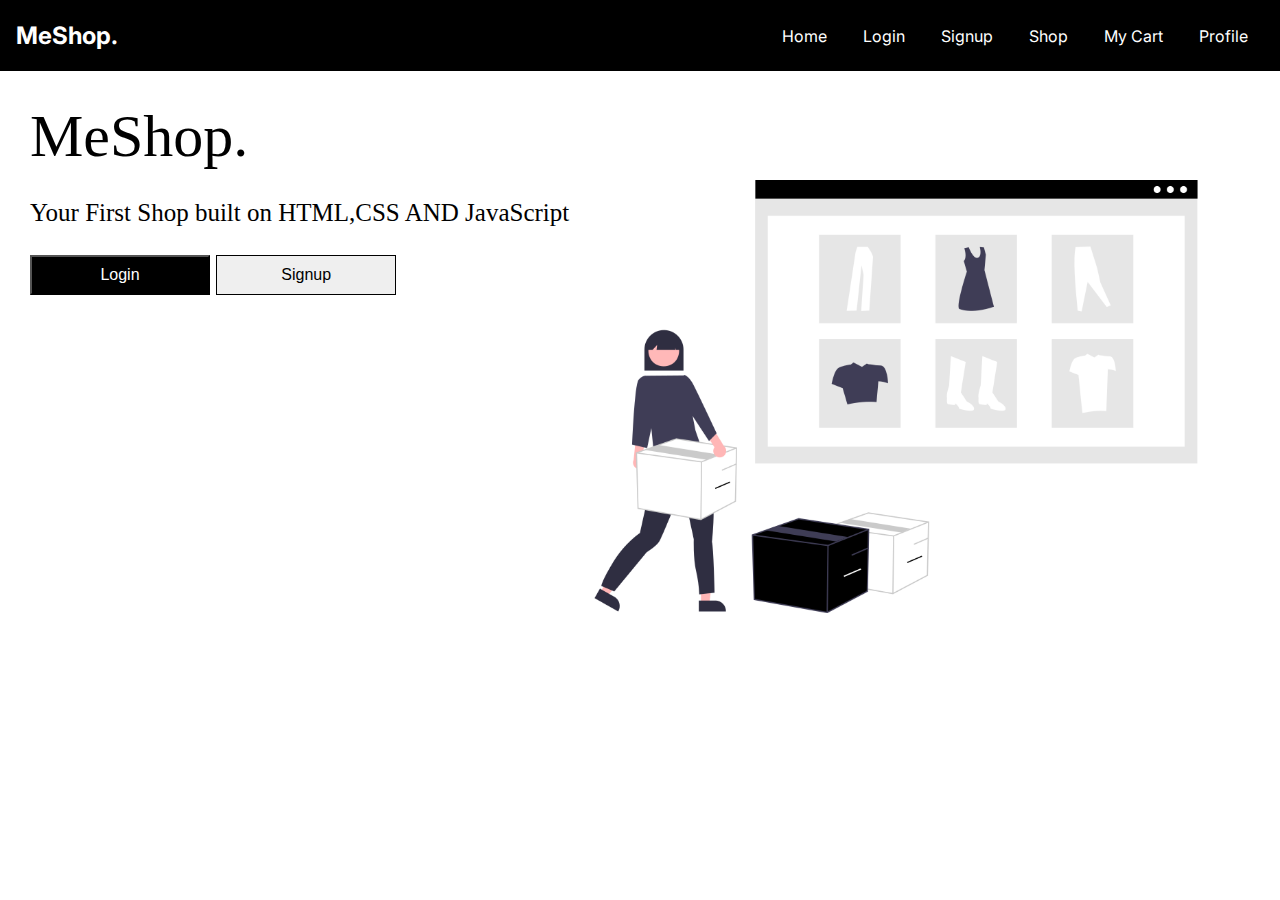
<file: F3-C3/index.html>
<!DOCTYPE html>
<html lang="en">
<head>
    <meta charset="UTF-8">
    <meta http-equiv="X-UA-Compatible" content="IE=edge">
    <meta name="viewport" content="width=device-width, initial-scale=1.0">
    <title>Index</title>
    <link rel="stylesheet" href="./style.css">
</head>
<body>
    <nav>
        <div class="brand">
          <a href="index.html">MeShop.</a>
        </div>

        <div class="nav-items">
          <a href="index.html">Home</a>
          <a href="./login/login.html">Login</a>
          <a href="./signup/signup.html">Signup</a>
          <a href="./shop/shop.html">Shop</a>
          <a href="./cart/cart.html">My Cart</a>
          <a href="./profile/profile.html">Profile</a>
        </div>

      </nav>

    <div class="main">
      <h1 style="font-size: 60px; font-weight: 400;">MeShop.</h1>
      <br>
      
        <p>Your First Shop built on HTML,CSS AND JavaScript</p>
        <br> 
        <div class="button">
            <button class="btn" onclick="login()">Login</button> 
            <button class="butn" onclick="signup()">Signup</button> 
          
    </div>
  </div>
 
  <div class="image">
    <img src="./landingPagePic.png">
  </div>



<script>

function login(){
  window.location.href = "./login/login.html";
}
function signup(){
  window.location.href = "./signup/signup.html";
}

</script>
</body>
</html>
</file>
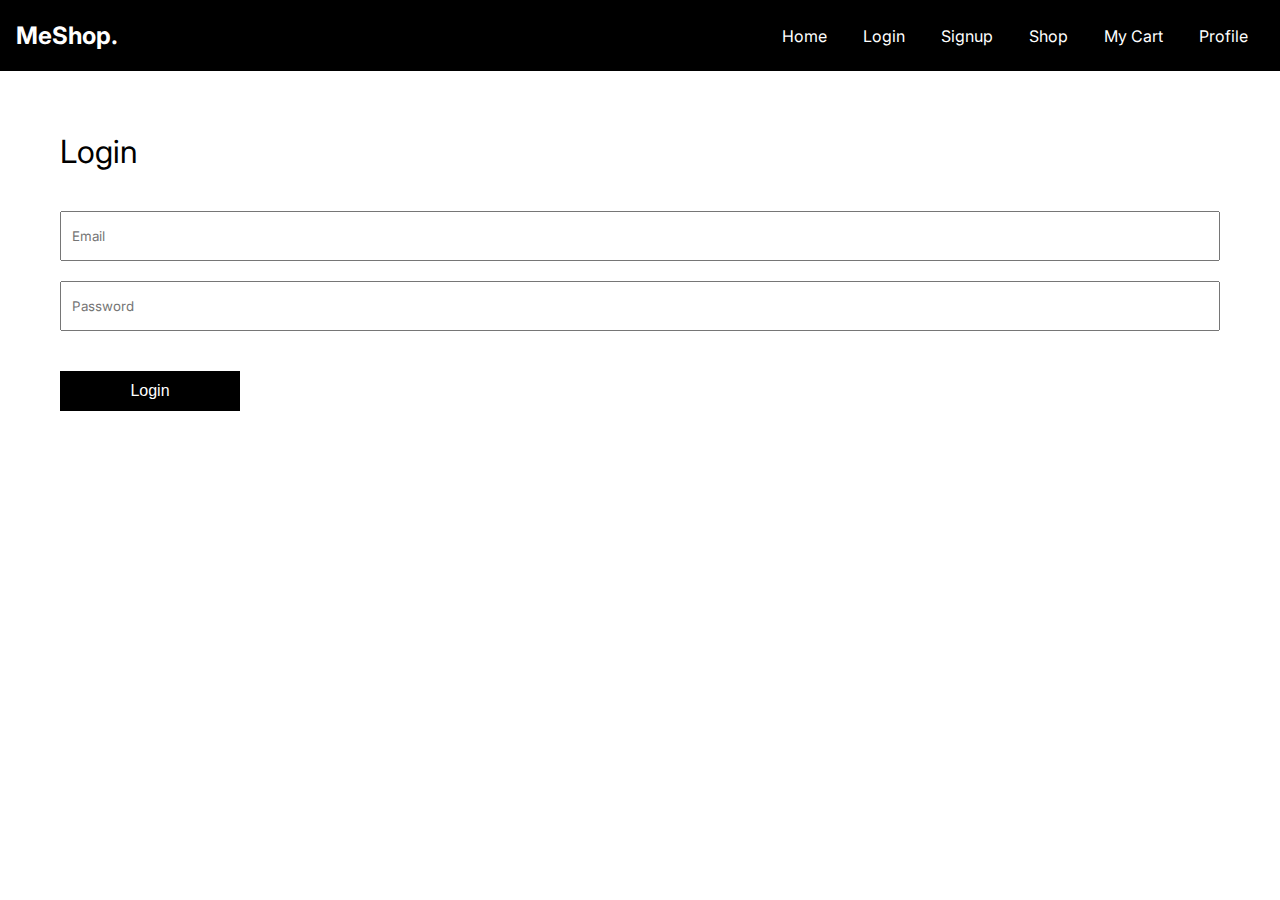
<file: F3-C3/shop/shop.html>
<!DOCTYPE html>
<html lang="en">

<head>
  <meta charset="UTF-8" />
  <meta http-equiv="X-UA-Compatible" content="IE=edge" />
  <meta name="viewport" content="width=device-width, initial-scale=1.0" />
  <title>MeShop.</title>
  <link rel="stylesheet" href="./shop.css" />
  <!-- <link rel="stylesheet" href="https://cdnjs.cloudflare.com/ajax/libs/tailwindcss/2.2.19/tailwind.min.css" integrity="sha512-wnea99uKIC3TJF7v4eKk4Y+lMz2Mklv18+r4na2Gn1abDRPPOeef95xTzdwGD9e6zXJBteMIhZ1+68QC5byJZw==" crossorigin="anonymous" referrerpolicy="no-referrer" />  -->
</head>

<body>
  <nav>
    <div class="brand">
      <a href="../index.html">MeShop.</a>
    </div>
    <div class="nav-items">
      <a href="../index.html">Home</a>
      <a href="../login/login.html">Login</a>
      <a href="../signup/signup.html">Signup</a>
      <a href="../shop/shop.html">Shop</a>
      <a href="../cart/cart.html">My Cart</a>
      <a href="../profile/profile.html">Profile</a>
    </div>
  </nav>

  <main>
    <aside>




      <section>
        <title>Rating</title>
        <input type="range" id="range" min="0" max="5" value="0" list="values" onclick="ratingFilter(value)" />
        <datalist id="values">
          <option value="0" label="0"></option>
          <option value="1" label="1"></option>
          <option value="2" label="2"></option>
          <option value="3" label="3"></option>
          <option value="4" label="4"></option>
          <option value="5" label="5"></option>
        </datalist>
      </section>

      <section>
        <title>Price Range</title>
        <ul>
          <li>
            <input id="0-25" type="checkbox" name="prange" value="0-25" />
            <label for="0-25">$0 to $25</label>
          </li>
          <li>
            <input id="25-50" type="checkbox" name="prange" value="25-50" />
            <label for="25-50">$25 to $50</label>
          </li>
          <li>
            <input id="50-100" type="checkbox" name="prange" value="50-100" />
            <label for="50-100">$50 to $100</label>
          </li>
          <li>
            <input id="100on" type="checkbox" name="prange" value="100+" />
            <label for="100on">$100 onwards</label>
          </li>
        </ul>
      </section>
    </aside>
    <main-content>
      <input type="text" placeholder="Based on name" id="fltr" />

      <div class="filters">
        <div class="filter active" onclick="category(`all`)">All</div>
        <div class="filter" onclick="category(`men's clothing`)">Mens</div>
        <div class="filter" onclick="category(`women's clothing`)">Womens</div>
        <div class="filter" onclick="category('jewelery')">Jewellery</div>
        <div class="filter" onclick="category('electronics')">Electronics</div>
      </div>
      <section>

        <div class="products grid grid-cols-2 md:grid-cols-3 lg:grid-cols-3 xl:grid-cols-4 pt-12 gap-20">
          <div id="search"></div>
          <!-- <div class="items">
        <div class="item">
                   <img src="" alt="Item" />

          <div class="info">
                                    <div class="row">
                                      <div class="price">$100</div>
                                      <div class="sized">S,M,L</div>
                                </div>
             <div class="colors">
                      Colors:
                    <div class="row">
                                <div class="circle" style="background-color: #000"></div>
                                <div class="circle" style="background-color: #4938af"></div>
                                <div class="circle" style="background-color: #203d3e"></div>
                              </div>
                    </div>
                <div class="row">Rating:</div>
          </div>
                     <button id="addBtn">Add to Cart</button>
            </div> -->
          <!-- </div> -->
          <!--
            <div class="item">
              <img src="tshirt.png" alt="Item" />
              <div class="info">
                <div class="row">
                  <div class="price">$100</div>
                  <div class="sized">S,M,L</div>
                </div>
                <div class="colors">
                  Colors:
                  <div class="row">
                    <div class="circle" style="background-color: #000"></div>
                    <div class="circle" style="background-color: #4938af"></div>
                    <div class="circle" style="background-color: #203d3e"></div>
                  </div>
                </div>
                <div class="row">Rating:</div>
              </div>
              <button id="addBtn">Add to Cart</button>
            </div>
            <div class="item">
              <img src="tshirt.png" alt="Item" />
              <div class="info">
                <div class="row">
                  <div class="price">$100</div>
                  <div class="sized">S,M,L</div>
                </div>
                <div class="colors">
                  Colors:
                  <div class="row">
                    <div class="circle" style="background-color: #000"></div>
                    <div class="circle" style="background-color: #4938af"></div>
                    <div class="circle" style="background-color: #203d3e"></div>
                  </div>
                </div>
                <div class="row">Rating:</div>
              </div>
              <button id="addBtn">Add to Cart</button>
            </div>
            <div class="item">
              <img src="tshirt.png" alt="Item" />
              <div class="info">
                <div class="row">
                  <div class="price">$100</div>
                  <div class="sized">S,M,L</div>
                </div>
                <div class="colors">
                  Colors:
                  <div class="row">
                    <div class="circle" style="background-color: #000"></div>
                    <div class="circle" style="background-color: #4938af"></div>
                    <div class="circle" style="background-color: #203d3e"></div>
                  </div>
                </div>
                <div class="row">Rating:</div>
              </div>
              <button id="addBtn">Add to Cart</button>
            </div>
            <div class="item">
              <img src="tshirt.png" alt="Item" />
              <div class="info">
                <div class="row">
                  <div class="price">$100</div>
                  <div class="sized">S,M,L</div>
                </div>
                <div class="colors">
                  Colors:
                  <div class="row">
                    <div class="circle" style="background-color: #000"></div>
                    <div class="circle" style="background-color: #4938af"></div>
                    <div class="circle" style="background-color: #203d3e"></div>
                  </div>
                </div>
                <div class="row">Rating:</div>
              </div>
              <button id="addBtn">Add to Cart</button>
            </div>
          </div>
        </section>

        <section>
          <title>Women's Clothing</title>
          <div class="items">
            <div class="item">
              <img src="tshirt.png" alt="Item" />
              <div class="info">
                <div class="row">
                  <div class="price">$100</div>
                  <div class="sized">S,M,L</div>
                </div>
                <div class="colors">
                  Colors:
                  <div class="row">
                    <div class="circle" style="background-color: #000"></div>
                    <div class="circle" style="background-color: #4938af"></div>
                    <div class="circle" style="background-color: #203d3e"></div>
                  </div>
                </div>
                <div class="row">Rating:</div>
              </div>
              <button id="addBtn">Add to Cart</button>
            </div>
            <div class="item">
              <img src="tshirt.png" alt="Item" />
              <div class="info">
                <div class="row">
                  <div class="price">$100</div>
                  <div class="sized">S,M,L</div>
                </div>
                <div class="colors">
                  Colors:
                  <div class="row">
                    <div class="circle" style="background-color: #000"></div>
                    <div class="circle" style="background-color: #4938af"></div>
                    <div class="circle" style="background-color: #203d3e"></div>
                  </div>
                </div>
                <div class="row">Rating:</div>
              </div>
              <button id="addBtn">Add to Cart</button>
            </div>
            <div class="item">
              <img src="tshirt.png" alt="Item" />
              <div class="info">
                <div class="row">
                  <div class="price">$100</div>
                  <div class="sized">S,M,L</div>
                </div>
                <div class="colors">
                  Colors:
                  <div class="row">
                    <div class="circle" style="background-color: #000"></div>
                    <div class="circle" style="background-color: #4938af"></div>
                    <div class="circle" style="background-color: #203d3e"></div>
                  </div>
                </div>
                <div class="row">Rating:</div>
              </div>
              <button id="addBtn">Add to Cart</button>
            </div>
            <div class="item">
              <img src="tshirt.png" alt="Item" />
              <div class="info">
                <div class="row">
                  <div class="price">$100</div>
                  <div class="sized">S,M,L</div>
                </div>
                <div class="colors">
                  Colors:
                  <div class="row">
                    <div class="circle" style="background-color: #000"></div>
                    <div class="circle" style="background-color: #4938af"></div>
                    <div class="circle" style="background-color: #203d3e"></div>
                  </div>
                </div>
                <div class="row">Rating:</div>
              </div>
              <button id="addBtn">Add to Cart</button>
            </div>
            <div class="item">
              <img src="tshirt.png" alt="Item" />
              <div class="info">
                <div class="row">
                  <div class="price">$100</div>
                  <div class="sized">S,M,L</div>
                </div>
                <div class="colors">
                  Colors:
                  <div class="row">
                    <div class="circle" style="background-color: #000"></div>
                    <div class="circle" style="background-color: #4938af"></div>
                    <div class="circle" style="background-color: #203d3e"></div>
                  </div>
                </div>
                <div class="row">Rating:</div>
              </div>
              <button id="addBtn">Add to Cart</button>
            </div>
          </div>
        </section>
      </main-content>
    </main>-->
        </div>
        <script src="./shop.js"></script>
</body>

</html>
</file>
<file: F3-C3/style.css>
@import url("https://fonts.googleapis.com/css2?family=Inter:wght@100;200;300;400;500;600;700;800;900&display=swap");

/* index page styling */

* {
  padding: 0;
  margin: 0;
  box-sizing: border-box;
}

body {
  font-family: "Inter", sans-serif;
  overflow-x: hidden;
}

a {
  color: white;
  text-decoration: none;
}

ul {
  list-style: none;
}

input[type="range"] {
  width: 100%;
  height: 3px;
  margin: 1rem auto;
}

datalist {
  display: flex;
  justify-content: space-between;
  color: white;
  width: 100%;
}

nav {
  display: flex;
  justify-content: space-between;
  align-items: center;
  color: white;
  position: sticky;
  z-index: 100;
  top: 0;
  height: 4.5rem;
  background-color: black;
  border-bottom: 1px solid white;
  padding: 1rem;
  font-size: 1rem;
}

nav .brand {
  font-size: 1.5rem;
  font-weight: bold;
}

nav .nav-items a {
  margin: 0 1rem;
}

.main {
  font-family: 'intern';
  box-sizing: border-box;
  padding: 30px;
  font-size: 25px;
}

.btn {
  outline: none;
  background-color: black;
  color: white;
  width: 180px;
  height: 40px;
  font-size: 16px;
}

.butn {
  border: 1px solid black;
  outline: none;
  width: 180px;
  height: 40px;
  font-size: 16px;
}

.image img {
  margin-top: -200px;
  height: auto;
  width: 60%;
  display: flex;
  float: right;

}
</file>
<file: F3-C3/shop/shop.css>
@import url("https://fonts.googleapis.com/css2?family=Inter:wght@100;200;300;400;500;600;700;800;900&display=swap");

* {
  padding: 0;
  margin: 0;
  box-sizing: border-box;
}

body {
  font-family: "Inter", sans-serif;
  overflow-x: hidden;
}

a {
  color: white;
  text-decoration: none;
}

ul {
  list-style: none;
}

input[type="range"] {
  width: 100%;
  height: 2px;
  margin: 1rem auto;
}

datalist {
  display: flex;
  justify-content: space-between;
  color: white;
  width: 100%;
}

nav {
  display: flex;
  justify-content: space-between;
  align-items: center;
  color: white;
  position: sticky;
  z-index: 100;
  top: 0;
  height: 4.5rem;
  background-color: black;
  border-bottom: 1px solid white;
  padding: 1rem;
  font-size: 1rem;
}

nav .brand {
  font-size: 1.5rem;
  font-weight: bold;
}

nav .nav-items a {
  margin: 0 1rem;

}

main {
  display: flex;
  /* height: 100vh; */
}

main aside {
  flex: 0.2;
  background-color: black;
  color: white;
  height: 100vh;
  position: fixed;
  padding-top: 1rem;
  width: 11rem;
}

main main-content {
  display: block;
  width: 100%;
  margin-left: 11rem;
}

aside section {
  padding: 1rem;
  border-bottom: 1px solid white;
}

aside section:last-child {
  border-bottom: none;
}

aside section title {
  display: block;
  font-size: 1.5rem;
  margin-bottom: 1rem;
}

aside section li {
  margin-bottom: 0.75rem;
}

.card-co{
  padding: 0 .5rem;
}

aside section label {
  cursor: pointer;
  margin-left: 0.25rem;
}

main-content {
  padding: 1rem;
  position: relative;
}

main-content input {
  padding: 1rem;
  width: 100%;
  position: relative;
  font-size: 1rem;
}

main-content .filters {
  display: flex;
  margin-top: 1rem;
  gap: 1rem;
}

h1 {
  font-size: 1.3rem;
  margin-bottom: .4rem;
}

main-content .filter {
  flex: 1;
  text-align: center;
  padding: 0.5rem 1rem;
  border: 1px solid black;
  cursor: pointer;
}

/* main-content .active {
  background-color: black;
  color: white;
} */

main-content section {
  margin-top: 1.2rem;
}

main-content section title {
  display: block;
  font-size: 1.5rem;
}

main-content .items {
  display: flex;
  width: auto;
  overflow-x: scroll;
  padding: 1rem 0;
  gap: 1rem;
}

main-content .items .item {
  border: 1px solid black;
  width: 30%;
}

main-content .items .item img {
  max-width: 80%;
}

main-content .items .item .row {
  display: flex;
  justify-content: space-between;
}

main-content .items .item .info {
  padding: 1rem;
}

main-content .items .item button {
  width: 100%;
  border-radius: none;
  border: none;
  padding: 1rem;
  font-size: 1rem;
  color: white;
  background-color: black;
  cursor: pointer;
}

main-content .items .item .colors {
  display: flex;
  margin: 1rem 0;
}

main-content .items .item .circle {
  width: 20px;
  height: 20px;
  border-radius: 100%;
  margin: 0 5px;
}

.item {
  display: grid;
  grid-template-columns: 1fr 1fr 1fr 1fr;
}





/* .card {

 
  width: 100%;
  margin: auto;
  display: flex;
  flex-direction: column;
  box-shadow: 0 0 4px rgba(0,0,0,0.4);
  flex: 0 0 100%;
} */


.container:hover {
  box-shadow: 0 8px 24px 0 rgba(0, 0, 0, 0.2);
}


.container {
  display: flex;
  /* flex-flow: row wrap;  */
  justify-content: space-between;
  flex-direction: column;
  /* height: 350px;
    width: 250px; */
  border: 1px solid black;
  box-shadow: 0 0 4px rgba(0, 0, 0, 0.4);
  overflow: hidden;
  width: auto;


}

/* .container img{
width: 100%;
height: 200px;
object-fit: cover;
} */
.card-co {
  margin-block: 15px;
}

.card-co p{
  margin-top: 5px;
}
.footer {
  text-align: center;

}

#add-to-cart {

  border: none;
  outline: 0;
  display: inline-block;
  padding: 8px;
  color: white;
  background-color: #000;
  text-align: center;
  cursor: pointer;
  width: 100%;
  font-size: 18px;
}

.crop {
  height: 300px;
  /* width: 300px; */
  overflow: hidden;
}

.crop img {
  height: auto;
  width: 100%;
}

.flexible {
  flex-grow: 1;
}

.products {
  display: grid;
  grid-template-columns: repeat(4, 1fr);
  column-gap: 30px;
  row-gap: 50px;
}



.btn {
  border: none;
  outline: none;
  padding: 12px 16px;
  background-color: #0000;
  cursor: pointer;
}

.active,
.btn:hover {
  background-color: #000000;
  color: white;
}

@media only screen and (max-width: 600px) {
  .products {
    display: block;
  }
}
</file>
